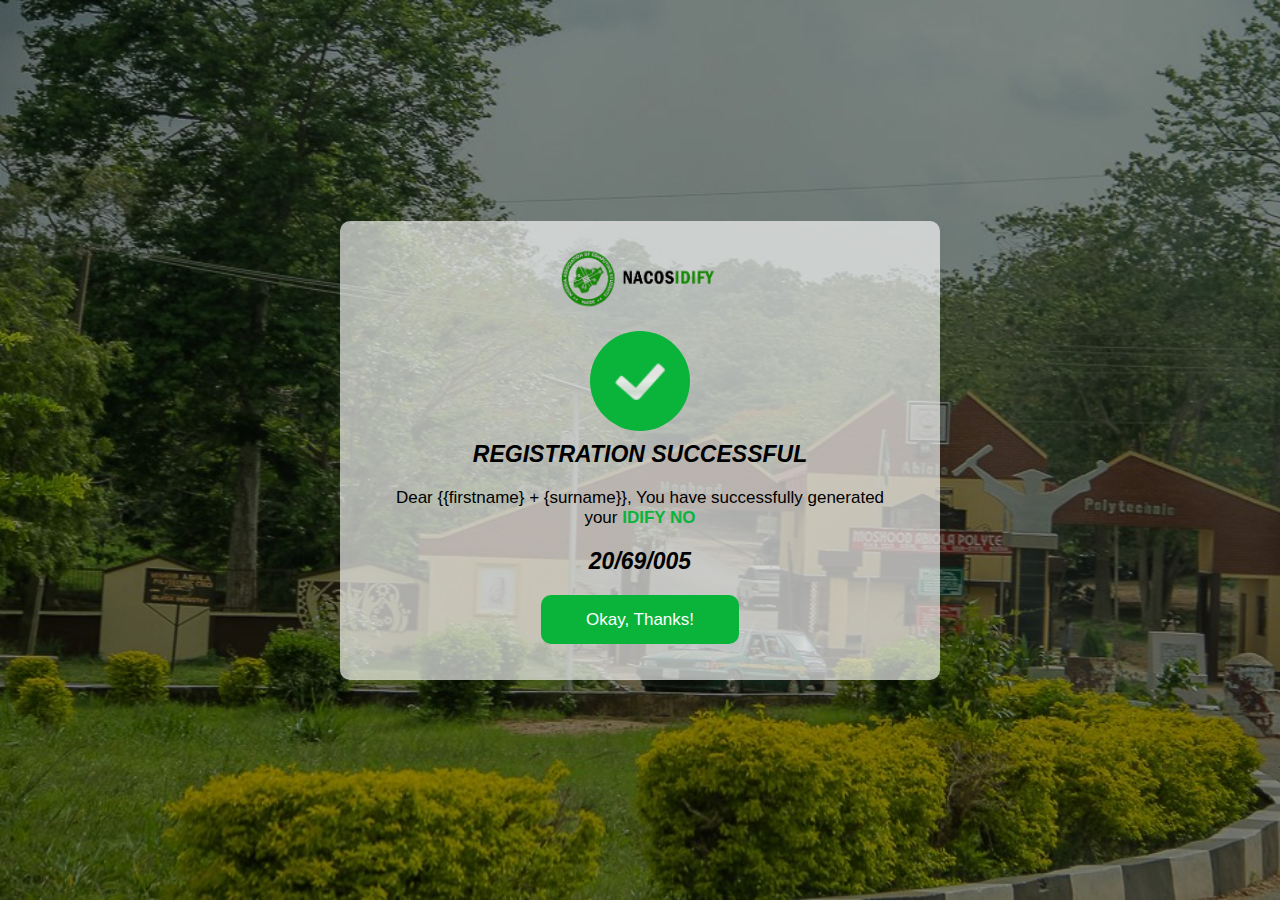
<file: congrat.html>
<!DOCTYPE html>
<html lang="en">
<head>
    <meta charset="UTF-8">
    <meta name="viewport" content="width=device-width, initial-scale=1.0">
    <link rel="shortcut icon" href="./assets/favicon.png" type="image/x-icon">
    <link rel="stylesheet" href="css/congrats.style.css">
    <title>ID CREATION RESULT</title>
</head>
<body>
    <div class="container">
        <div class="content">
            <div class="logo">
                <a href="./index.html"><img src="./assets/IDIFY logo2.png" alt="Idify logo"></a>
            </div>
            <div class="mark">
                <img src="./assets/mark.svg" alt="success">
            </div>
            <h2>REGISTRATION SUCCESSFUL</h2>
            <p>Dear {{firstname} + {surname}}, You have successfully generated your <span>IDIFY NO</span></p>
            <h2>20/69/005</h2>
            <div class="cfm">
                <a href="./index.html">Okay, Thanks!</a>
            </div>
        </div>
    </div>    
</body>
</html>
</file>
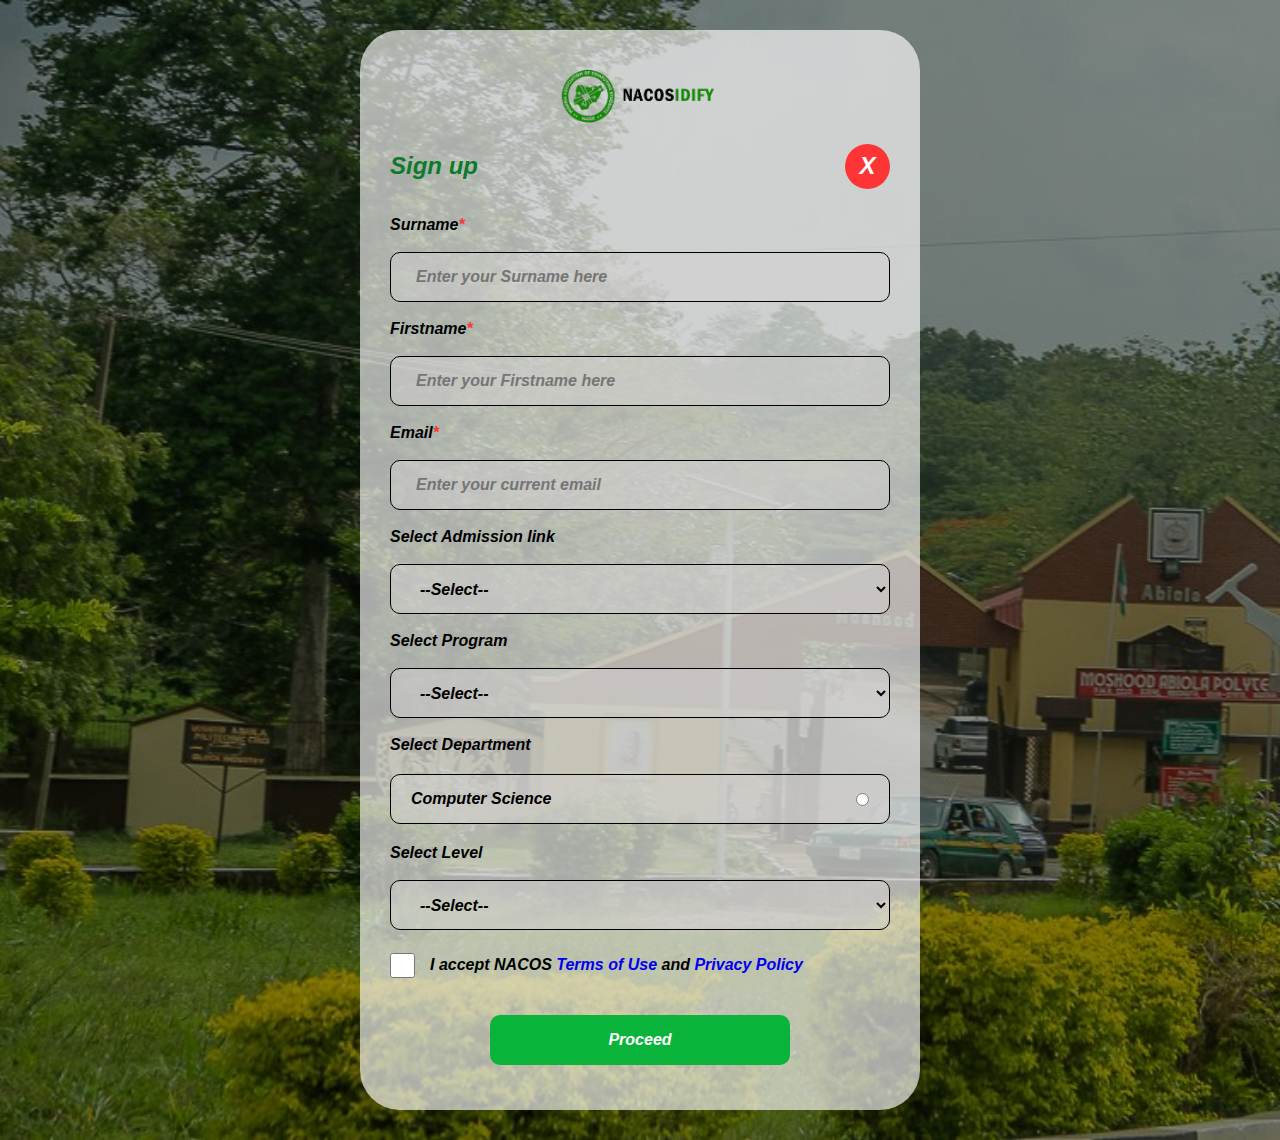
<file: register.html>
<!DOCTYPE html>
<html lang="en">
<head>
    <meta charset="UTF-8">
    <meta name="viewport" content="width=device-width, initial-scale=1.0">
    <link rel="stylesheet" href="css/register.css">
    <link rel="shortcut icon" href="./assets/favicon.png" type="image/x-icon">
    <title>IDIFY REGISTRATION</title>
</head>
<body>
    <div class="container">
        <div class="content">
            <div class="logo">
                <a href="./index.html"><img src="./assets/IDIFY logo2.png" alt="Idify logo"></a>
            </div>
            <div class="head">
                <p>Sign up</p>
                <a href="./index.html">X</a>
            </div>
            <form action="./congrat.html" method="get" target="_blank">
                <label for="surname">Surname<span>*</span></label><br><br>
                <input type="text" id="surname" name="surname" placeholder="Enter your Surname here" required><br><br>

                <label for="firstname">Firstname<span>*</span></label><br><br>
                <input type="text" id="firstname" name="firstName" placeholder="Enter your Firstname here" required><br><br>

                <label for="email">Email<span>*</span></label><br><br>
                <input type="email" id="email" name="userEmail" placeholder="Enter your current email" required><br><br>

                <label for="adLink">Select Admission link</label><br><br>
                <select name="Admission link" id="adLink">
                    <option value="Select Admission link">--Select--</option>
                    <option value="Freshers">Freshers Student</option>
                    <option value="Returning">Returning Student</option>
                </select><br><br>

                <label for="program">Select Program</label><br><br>
                <select name="program" id="program">
                    <option value="Select Program">--Select--</option>
                    <option value="fullTimer">Full-time Student</option>
                    <option value="partTimer">Part-time Student</option>
                </select><br><br>
                <p>Select Department</p>
                <div class="selectDept">
                    <label for="department">Computer Science</label>
                    <input type="radio" name="computer_science" id="department">
                </div>

                <label for="level">Select Level</label><br><br>
                <select name="Select level" id="level">
                    <option value="Select">--Select--</option>
                    <option value="ND1">National Diploma I (ND I)</option>
                    <option value="ND2">Higher National Diploma I (HND I)</option>
                </select><br>

                <div class="agree">
                <input type="checkbox" name="Accept T&C" id="agree" required>
                <label for="agree">I accept NACOS <a href="#">Terms of Use</a> and <a href="#">Privacy Policy</a></label><br>
                </div>
                
                <input type="submit" value="Proceed">
            </form>
        </div>
    </div>
</body>
</html>
</file>
<file: css/congrats.style.css>
*{
    box-sizing: border-box;
    margin: 0;
}
body{
    margin: 0;
    min-height: 100vh;
    background-image: url(../assets/bg.jpg);
    background-repeat: no-repeat;
    background-size: cover;
    display: flex;
    flex-direction: column;
    justify-content: center;
    align-items: center;
}
body *{
    font-family: 'poppins', Verdana, Geneva, Tahoma, sans-serif;
    font-size: 17px;
}
.container{
    height: auto;
    width: auto;
    background-color: #ffffffa6;
    border-radius: 10px;
    text-align: center;
}
.content{
    margin: 20px 50px;
}
.logo{
    display: flex;
    justify-content: center;
}
.logo img{
    width: 180px;
    height: 75px;
}
.mark{
    margin: 10px auto;
    padding: 20px;
    width: 100px;
    height: 100px;
    background-color: #0AB43A;
    border-radius: 50%;
    display: flex;
    justify-content: center;
    align-content: center;
}
h2{
    font-size: 23px;
    font-weight: bold;
    font-style: italic;
}
p{
    width: 500px;
    margin: 20px auto;
}
p > span{
    color: #0AB43A;
    font-weight: bold;
}
.cfm{
    margin: 35px auto 50px;
}
.cfm > a{
    padding: 15px 45px;
    text-decoration: none;
    background-color: #0AB43A;
    color: #fff;
    border-radius: 10px;
}
.cfm > a:hover{
    font-variant: small-caps;
    font-weight: bold;
    transition: ease-in-out .0.5s;
}
/*Moving to Mobile screen*/
@media screen and (max-width: 600px){
    body{
        width: 100%;
    }
    .container{
        margin: 30px 15%;
        height: auto;
        width: 350px;
        display: flex;
        justify-content: center;
        align-content: center;
    }
    .content{
        width: 95%;
        margin: 20px 0;
        height: 100%;
        display: flex;
        flex-direction: column;
        align-content: center;
        justify-content: center;
    }
    .mark{
        width: 70px;
        height: 70px;
        padding: 10px;
    }
    h2{
        font-size: 18px;
    }
    p{
        width: 320px;
    }
}
</file>
<file: css/register.css>
*{
    box-sizing: border-box;
    margin: 0;
}
body{
    min-height: 100vh;
    background-image: url(../assets/bg.jpg);
    background-repeat: no-repeat;
    background-size: cover;
    display: flex;
    flex-direction: column;
    justify-content: center;
    align-items: center;
}
body *{
    font-family: 'poppins', Verdana, Geneva, Tahoma, sans-serif;
    font-size: 16px;
    font-weight: bold;
    font-style: italic;
}
.container{
    height: auto;
    width: auto;
    background-color: #ffffffa6;
    border-radius: 40px;
    margin: 30px 0;
}
.content{
    padding: 30px;
}
.logo{
    display: flex;
    justify-content: center;
}
.logo > a > img{
    width: 180px;
    height: auto;
}
.head{
    display: flex;
    justify-content: space-between;
    height: 60px;
    align-items: center;
}
.head > p{
    font-size: 1.5rem;
    color: #0c7b2b;
}
.head a{
    text-decoration: none;
    color: #fff;
    background-color: #ff3434;
    font-size: 24px;
    width: 45px;
    height: 45px;
    display: flex;
    align-items: center;
    justify-content: center;
    border-radius: 50px;
}
form{
    margin-top: 20px;
}
label > span{
    color: #ff3434;
}
input[type="text"], [type="email"], select, .selectDept{
    width: 500px;
    height: 50px;
    border: 1px solid;
    border-radius: 10px;
    padding-left: 25px;
    background-color: #d4d2d280;
}
label#level{
    width: 500px;
    height: 50px;
}
.selectDept{
    margin: 20px 0;
    padding: 0 20px;
    display: flex;
    justify-content: space-between;
    align-items: center;
}
.agree{
    margin: 20px 0;
    height: 30px;
    display: flex;
    align-items: center;
}
input[type="checkbox"]{
    width: 25px;
    height: 25px;
    margin-right: 15px;
}
.agree a{
    text-decoration: none;
}
form > input[type="submit"] {
    margin: 15px 20%;
    padding: 0;
    width: 300px;
    height: 50px;
    background-color: #0ab43a;
    color: white;
    border-radius: 10px;
    border: none;
}
form > input[type="submit"]:hover{
    font-variant: small-caps;
    font-weight: bolder;
    transition: ease .5s;
}
/*Moving to Mobile screen*/
@media screen and (max-width: 600px){
    body{
        width: 100%;
    }
    body *{
        font-size: 14px;
        font-weight: bold;
        font-style: italic;
    }
    .container{
        margin: 30px 2%;
    }
    .content{
        padding: 30px;
    }
    input[type="text"], [type="email"], select, .selectDept{
        width: 100%;
        height: 50px;
        padding-left: 15px;
    }
    select > option{
        font-size: 14px;
        font-weight: normal;
        width: 100%;
    }
    .agree{
        margin: 20px 0;
        height: 20px;
        display: flex;
        align-items: center;
    }
    .agree *{
        font-weight: normal;
    }
    input[type="checkbox"]{
        width: 20px;
        height: 20px;
        margin-right: 10px;
    }
    form > input[type="submit"]{
        width: 50%;
    }
}
</file>
